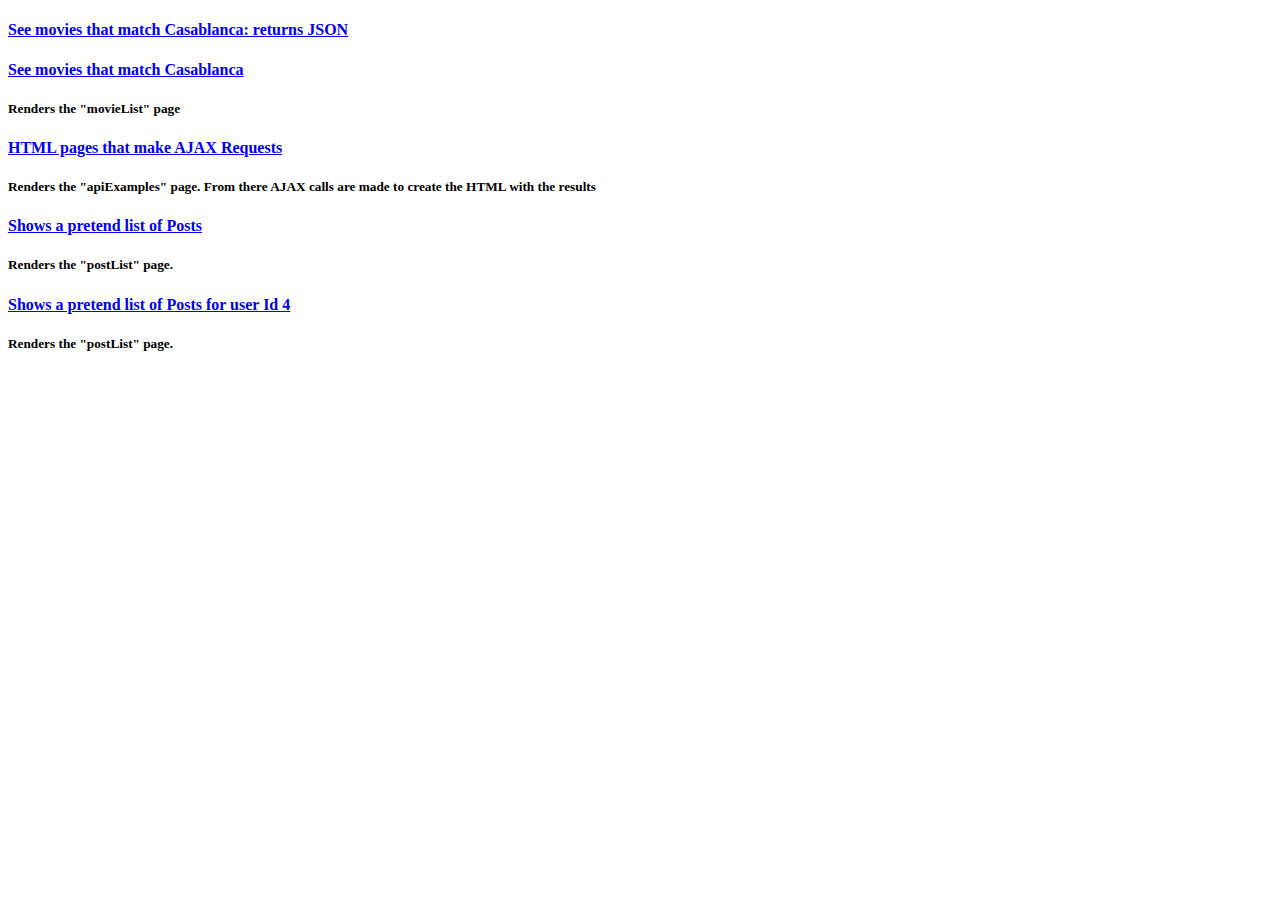
<file: src/main/resources/static/index.html>
<!DOCTYPE html>
<html>
<head lang="en">
    <title>Links</title>
</head>
<body>
    <h4><a href="/api/movies/Casablanca">See movies that match Casablanca: returns JSON</a></h4>
    <h4><a href="/req/movies/Casablanca">See movies that match Casablanca</a></h4>
        <h5>Renders the "movieList" page</h5>
    <h4><a href="/req/examples">HTML pages that make AJAX Requests</a></h4>
        <h5>Renders the "apiExamples" page. From there AJAX calls are made to create the HTML with the results</h5>
    <h4><a href="/req/posts">Shows a pretend list of Posts</a></h4>
        <h5>Renders the "postList" page. </h5>
    <h4><a href="/req/posts/4">Shows a pretend list of Posts for user Id 4</a></h4>
        <h5>Renders the "postList" page. </h5>
</body>
</html>
</file>
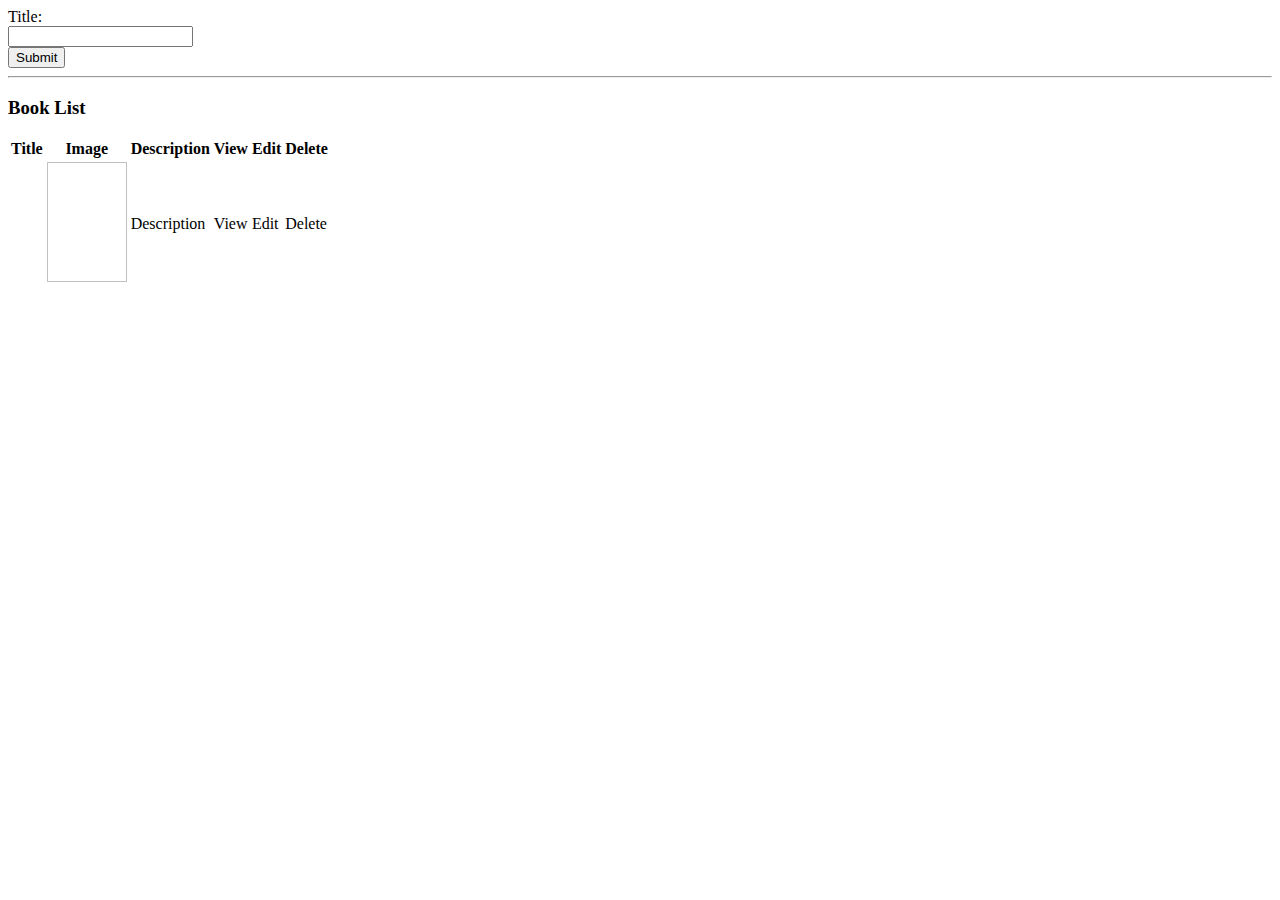
<file: src/main/resources/templates/ApiMovieList.html>
<!DOCTYPE html>
<html xmlns:th="http://www.thymeleaf.org">
<head lang="en">
    <title>Books</title>
    <div th:replace="fragments/headerinc :: head"/>
</head>
<body>
<div class="container">
    <div th:replace="fragments/header :: header"/>
    <form class="form-horizontal" th:action="@{/books/title}" method="post">
        <div class="form-group">
            <label class="col-sm-1 control-label">Title:</label>
            <div class="col-sm-2">
                <input type="text" class="form-control" name="title" th:value="${title}"/>
            </div>
            <div class="col-sm-2">
                <button type="submit" class="btn btn-default">Submit</button>
            </div>
        </div>
    </form>
    <hr>
    <div th:if="${not #lists.isEmpty(movies)}">
        <h3>Book List</h3>
        <table class="table table-striped">
            <tr>
                <th>Title</th>
                <th>Image</th>
                <th>Description</th>
                <th>View</th>
                <th>Edit</th>
                <th>Delete</th>
            </tr>
            <tr th:each="movie : ${movies}">
                <td th:text="${movie.title}"><a th:href="www.imdb.com/title/${movie.id}"></a> </td>
                <td><img th:src="${movie.image}" width="80px" height="120px" alt=""></td>
                <td th:text="${movie.description}">Description</td>

                <td><a th:href="${ '/books/'        + movie.id}">View</a></td>
                <td><a th:href="${ '/books/edit/'   + movie.id}">Edit</a></td>
                <td><a th:href="${ '/books/delete/' + movie.id}">Delete</a></td>
            </tr>
        </table>
    </div>
</div>
</body>
</html>
</file>
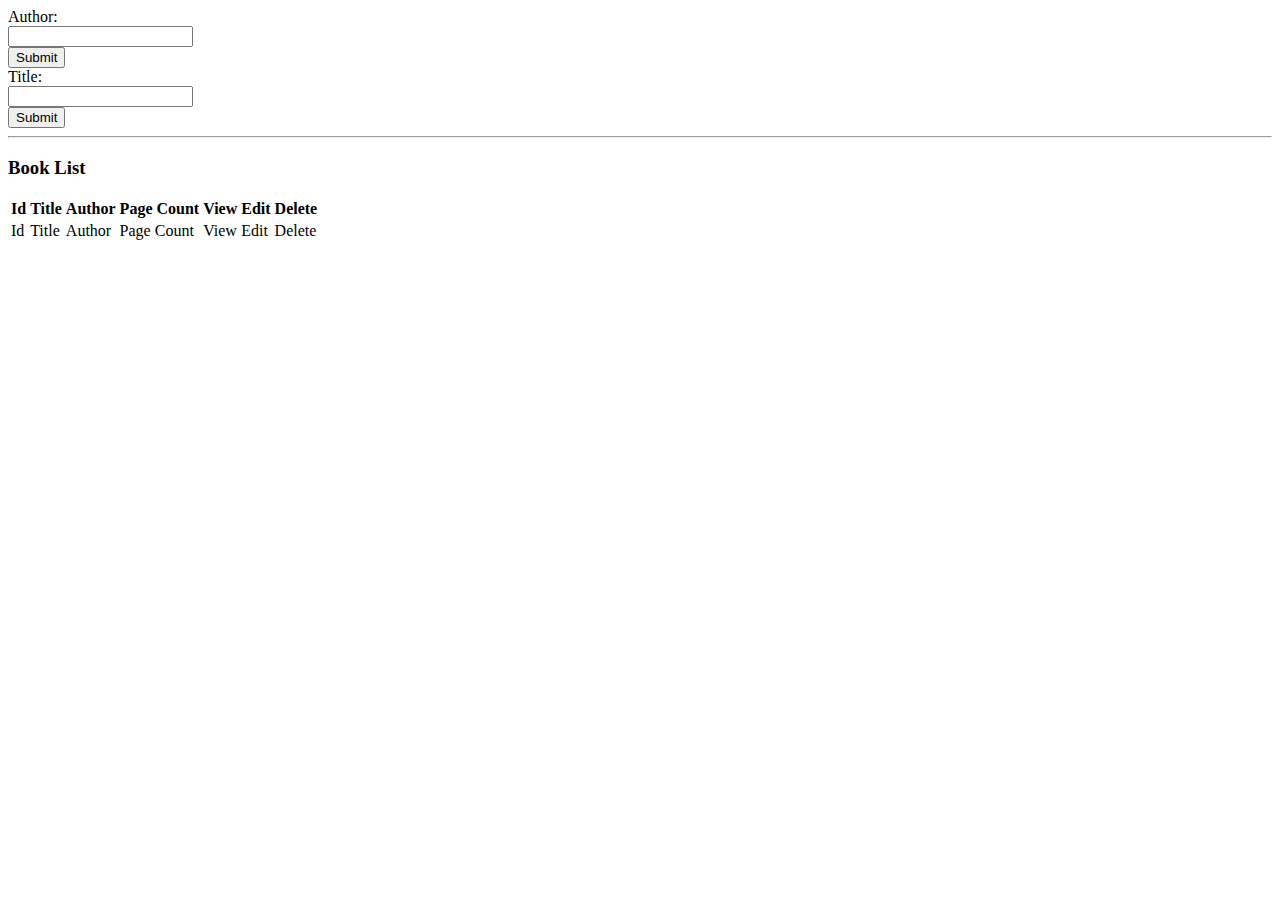
<file: src/main/resources/templates/bookList.html>
<!DOCTYPE html>
<html xmlns:th="http://www.thymeleaf.org">
<head lang="en">
    <title>Books</title>
    <div th:replace="fragments/headerinc :: head"/>
</head>
<body>
<div class="container">
    <div th:replace="fragments/header :: header"/>
    <form class="form-horizontal" th:action="@{/books/search}" method="post">
        <div class="form-group">
            <label class="col-sm-1 control-label">Author:</label>
            <div class="col-sm-2">
                <input type="text" class="form-control" name="author" th:value="${author}"/>
            </div>
            <div class="col-sm-2">
                <button type="submit" class="btn btn-default">Submit</button>
            </div>
        </div>
    </form>
    <form class="form-horizontal" th:action="@{/books/title}" method="post">
        <div class="form-group">
            <label class="col-sm-1 control-label">Title:</label>
            <div class="col-sm-2">
                <input type="text" class="form-control" name="title" th:value="${title}"/>
            </div>
            <div class="col-sm-2">
                <button type="submit" class="btn btn-default">Submit</button>
            </div>
        </div>
    </form>
    <hr>
    <div th:if="${not #lists.isEmpty(books)}">
        <h3>Book List</h3>
        <table class="table table-striped">
            <tr>
                <th>Id</th>
                <th>Title</th>
                <th>Author</th>
                <th>Page Count</th>
                <th>View</th>
                <th>Edit</th>
                <th>Delete</th>
            </tr>
            <tr th:each="book : ${books}">
                <td th:text="${book.id}">Id</td>
                <td th:text="${book.title}">Title</td>
                <td th:text="${book.author}">Author</td>
                <td th:text="${book.pageCount}">Page Count</td>

                <td><a th:href="${ '/books/'        + book.id}">View</a></td>
                <td><a th:href="${ '/books/edit/'   + book.id}">Edit</a></td>
                <td><a th:href="${ '/books/delete/' + book.id}">Delete</a></td>
            </tr>
        </table>
    </div>
</div>
</body>
</html>
</file>
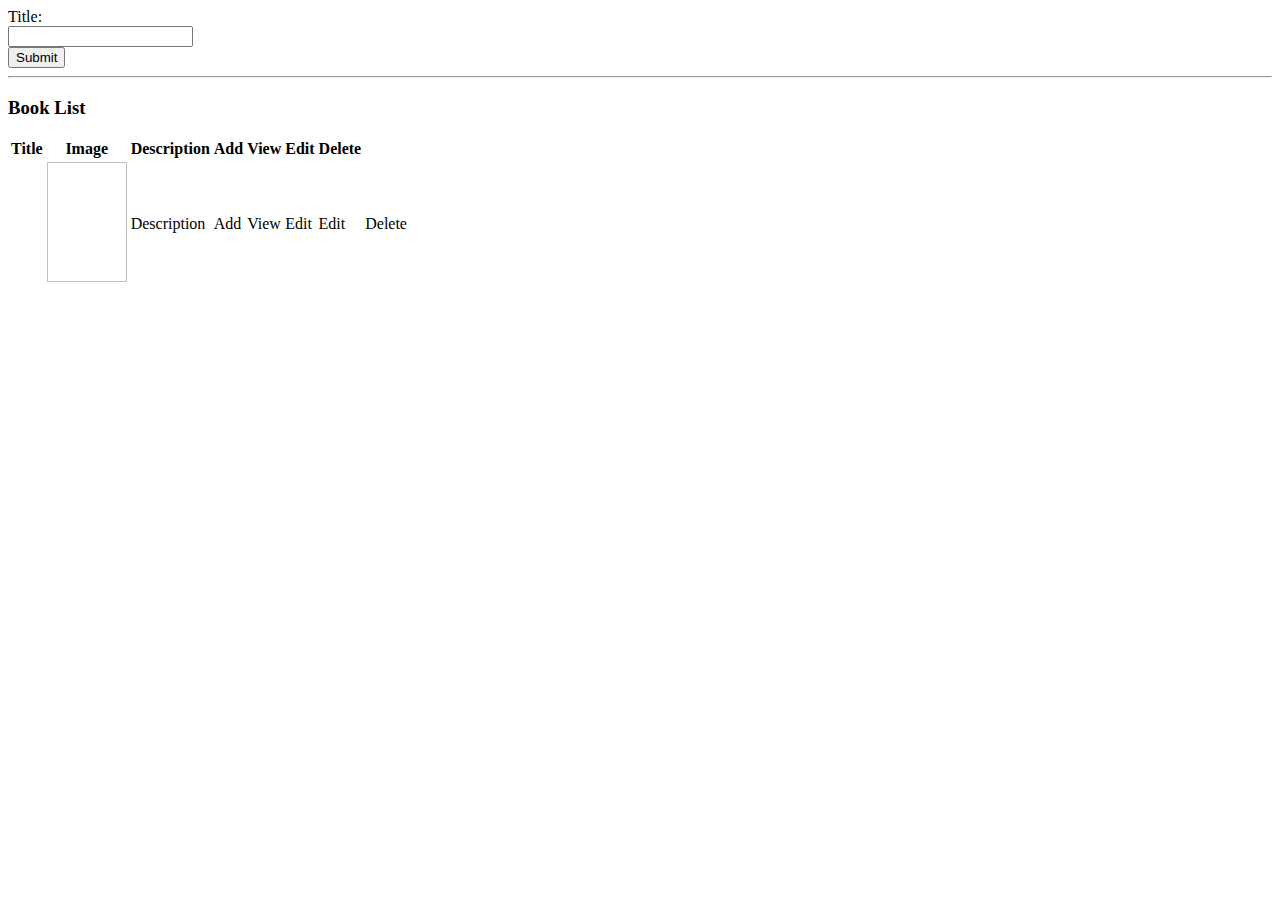
<file: src/main/resources/templates/movieList.html>
<!DOCTYPE html>
<html xmlns:th="http://www.thymeleaf.org">
<head lang="en">
    <title>Books</title>
    <div th:replace="fragments/headerinc :: head"/>
</head>
<body>
<div class="container">
    <div th:replace="fragments/header :: header"/>
    <form class="form-horizontal" th:action="@{/req/movies}" method="post">
        <div class="form-group">
            <label class="col-sm-1 control-label">Title:</label>
            <div class="col-sm-2">
                <input type="text" class="form-control" name="title" th:value="${title}"/>
            </div>
            <div class="col-sm-2">
                <button type="submit" class="btn btn-default">Submit</button>
            </div>
        </div>
    </form>
    <hr>
    <div th:if="${not #lists.isEmpty(movies)}">
        <h3>Book List</h3>
        <table class="table table-striped">
            <caption th:text="${movies.length + ' about ' + title}"></caption>
            <tr>
                <th>Title</th>
                <th>Image</th>
                <th>Description</th>
                <th>Add</th>
                <th>View</th>
                <th>Edit</th>
                <th>Delete</th>
            </tr>
            <tr th:each="movie : ${movies}">
                <td th:text="${movie.title}"><a th:href="www.imdb.com/title/${movie.id}"></a> </td>
                <td><img th:src="${movie.image}" width="80px" height="120px" alt=""></td>
                <td th:text="${movie.description}">Description</td>

                <td><a th:href="@{ /req/movies/add/{id}/{title}/{image}/{description}(id=${movie.id},title=${movie.title},image=${movie.image.substring(movie.image.lastIndexOf('/')+1)},description=${movie.description})}">Add</a></td>

                <td><a th:href="${ '/req/movies/'        + movie.id}">View</a></td>
                <td><a th:href="${ '/req/movies/save/'   + movie.id}">Edit</a></td>
                <td><a th:href="${ '/req/movies/edit/'   + movie.id}">Edit</a></td>
                <td><a th:href="${ '/req/movies/delete/' + movie.id}">Delete</a></td>
            </tr>
        </table>
    </div>
</div>
</body>
</html>
</file>
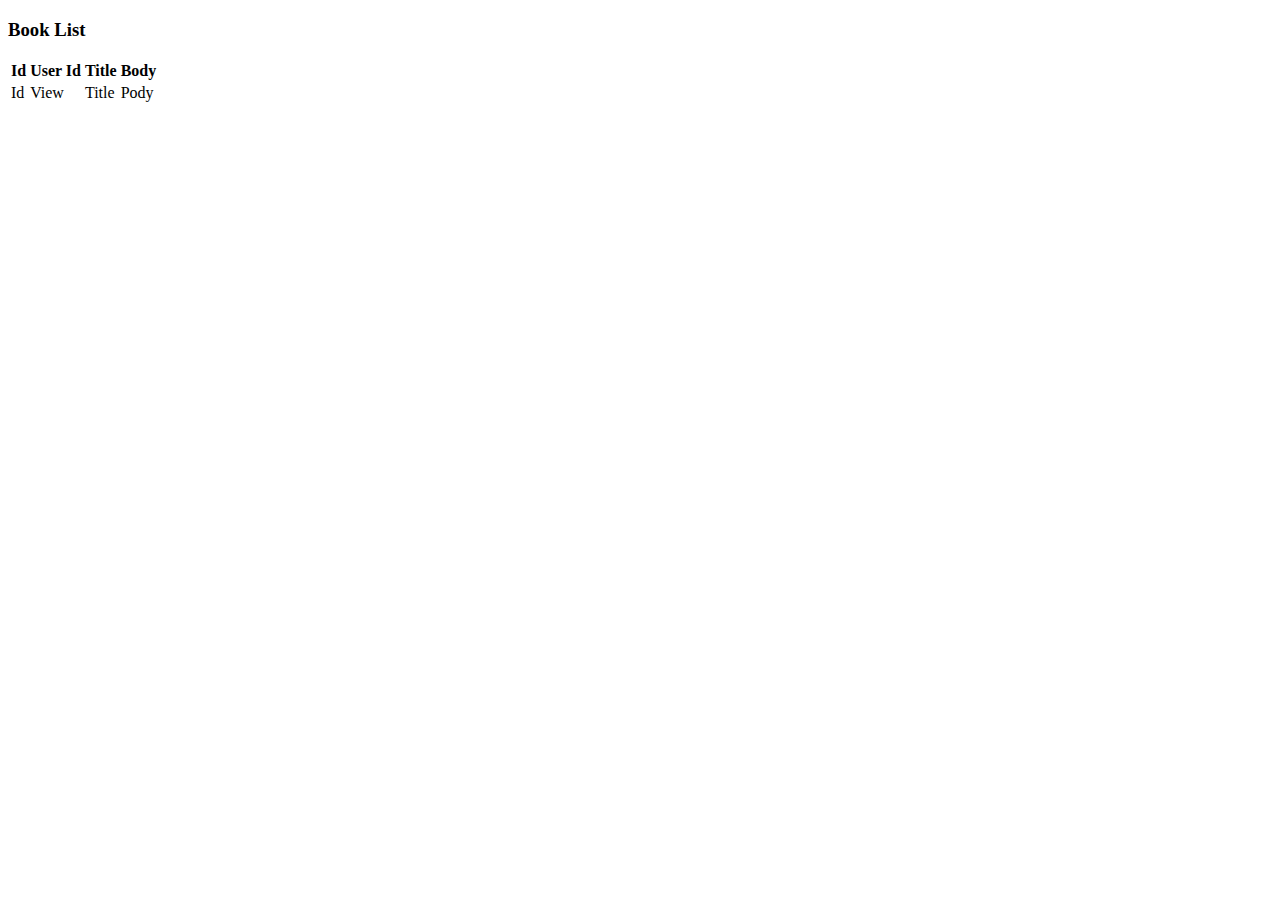
<file: src/main/resources/templates/postList.html>
<!DOCTYPE html>
<html xmlns:th="http://www.thymeleaf.org">
<head lang="en">
    <title>Books</title>
    <div th:replace="fragments/headerinc :: head"/>
</head>
<body>
<div class="container">
    <div th:replace="fragments/header :: header"/>
    <div th:if="${not #lists.isEmpty(posts)}">
        <h3>Book List</h3>
        <table class="table table-striped">
            <tr>
                <th>Id</th>
                <th>User Id</th>
                <th>Title</th>
                <th>Body</th>
            </tr>
            <tr th:each="post : ${posts}">
                <td th:text="${post.id}">Id</td>
                <td th:text="${post.userId}"><a th:href="${ '/posts/' + post.userId}">View</a></td>
                <td th:text="${post.title}">Title</td>
                <td th:text="${post.body}">Pody</td>
            </tr>
        </table>
    </div>
</div>
</body>
</html>
</file>
